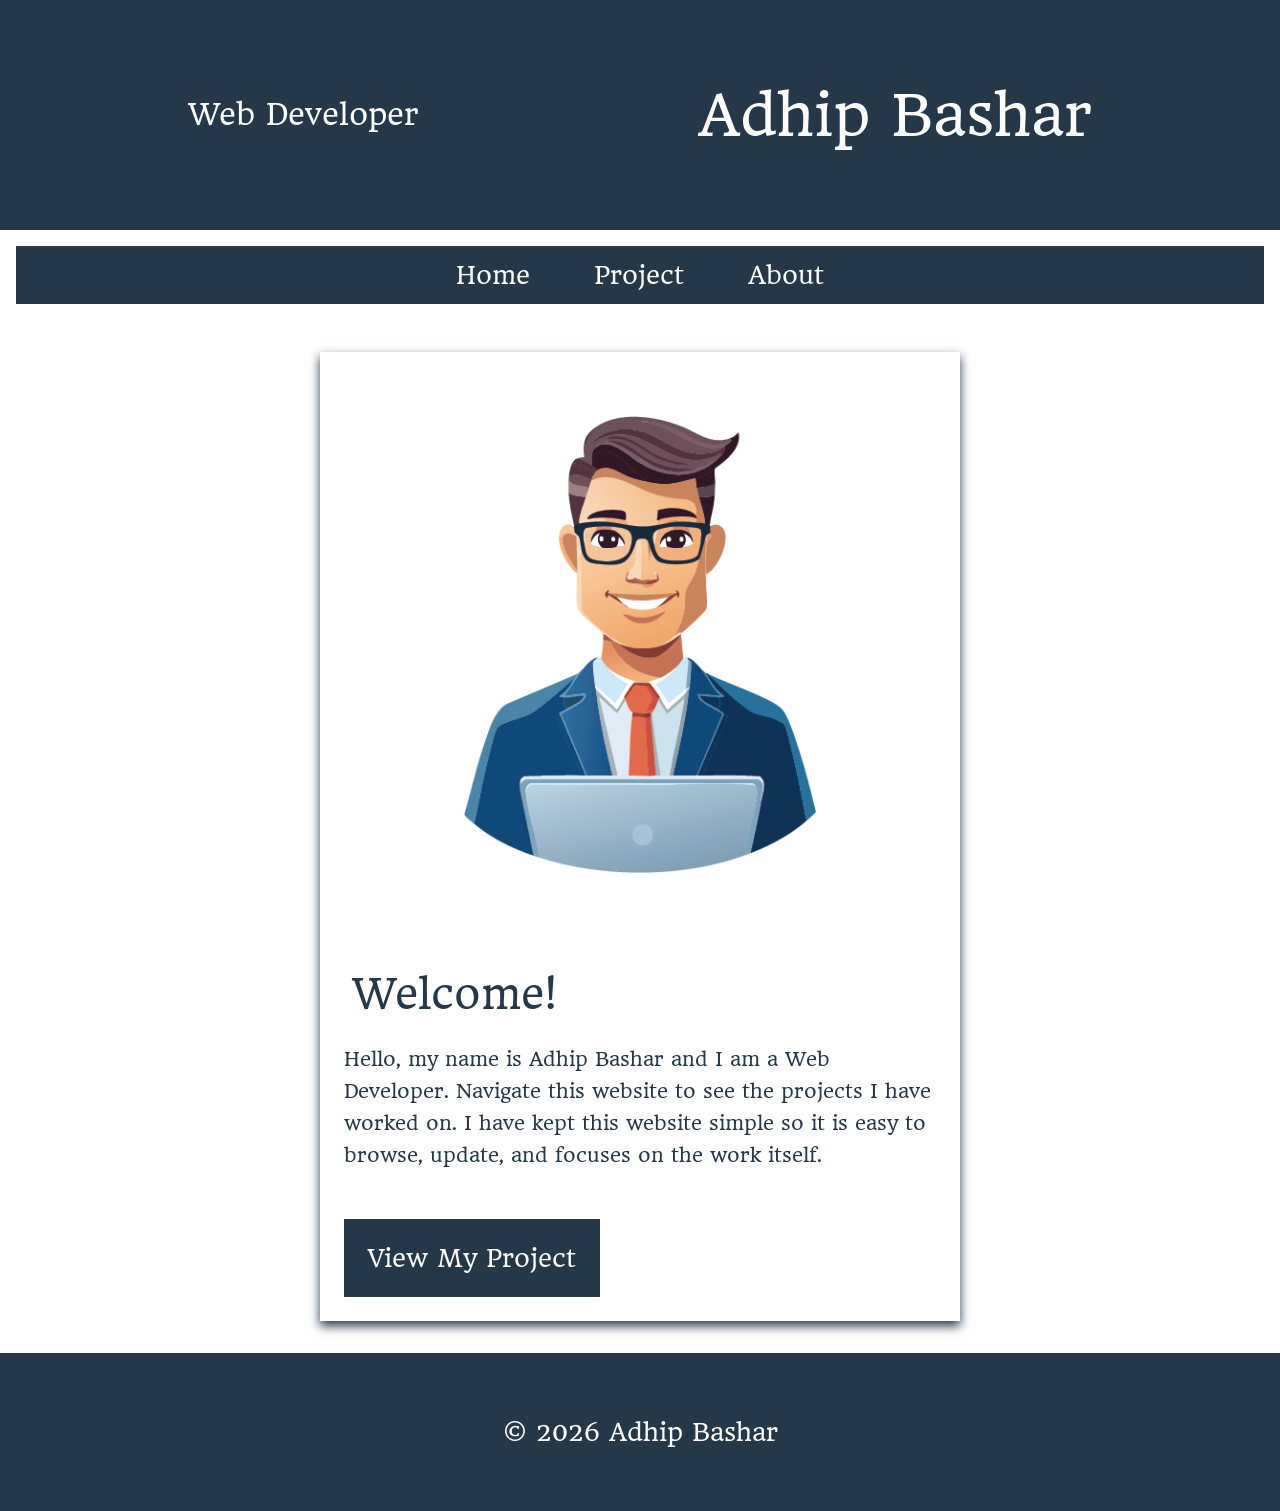
<file: index.html>
<!DOCTYPE html>
<html lang="en">

<head>
    <meta charset="UTF-8">
    <meta name="viewport" content="width=device-width, initial-scale=1.0">
    <title>Adhip Bashar</title>

    <!-- CSS -->
    <link rel="stylesheet" href="./CSS/index.css">

    <!-- JAVASCRIPT -->
    <script src="./JS/nav.js" defer></script>

    <!-- FONT AWESOME -->
    <link rel="stylesheet" href="https://cdnjs.cloudflare.com/ajax/libs/font-awesome/6.5.0/css/all.min.css">

    <!-- GOOGLE FONT -->
    <link rel="preconnect" href="https://fonts.googleapis.com">
    <link rel="preconnect" href="https://fonts.gstatic.com" crossorigin>
    <link href="https://fonts.googleapis.com/css2?family=Headland+One&display=swap" rel="stylesheet">
</head>

<body>
    <!-- HEADER -->
    <header>
        <div class="header-main">Adhip Bashar</div>
        <div class="header-sub">Web Developer</div>
    </header>

    <nav>
        <div class="topnav">
            <!-- <a href="./index.html" class="active">Home</a> -->

            <div id="myLinks">
                <a href="./index.html" class="active">Home</a>
                <a href="./onwardSun.html">Project</a>
                <a href="./about.html">About</a>
            </div>

            <a href="javascript:void(0);" onclick="myFunction()" class="icon">
                <i class="fa-solid fa-bars"></i>
            </a>

        </div>
    </nav>

    <!-- MAIN -->
    <main>
        <div class="card">
            <img class="hero-image" src="./IMG/Web Developer.png" alt="picture of a developer infront of laptop">

            <h2>Welcome!</h2>

            <p>
                Hello, my name is Adhip Bashar and I am a Web Developer.
                Navigate this website to see the projects I have worked on.
                I have kept this website simple so it is easy to browse,
                update, and focuses on the work itself.
            </p>


            <a class="action" href="./onwardSun.html">View My Project</a>
        </div>
    </main>

    <!-- Footer -->
    <footer>&copy; 2026 Adhip Bashar</footer>
</body>

</html>
</file>
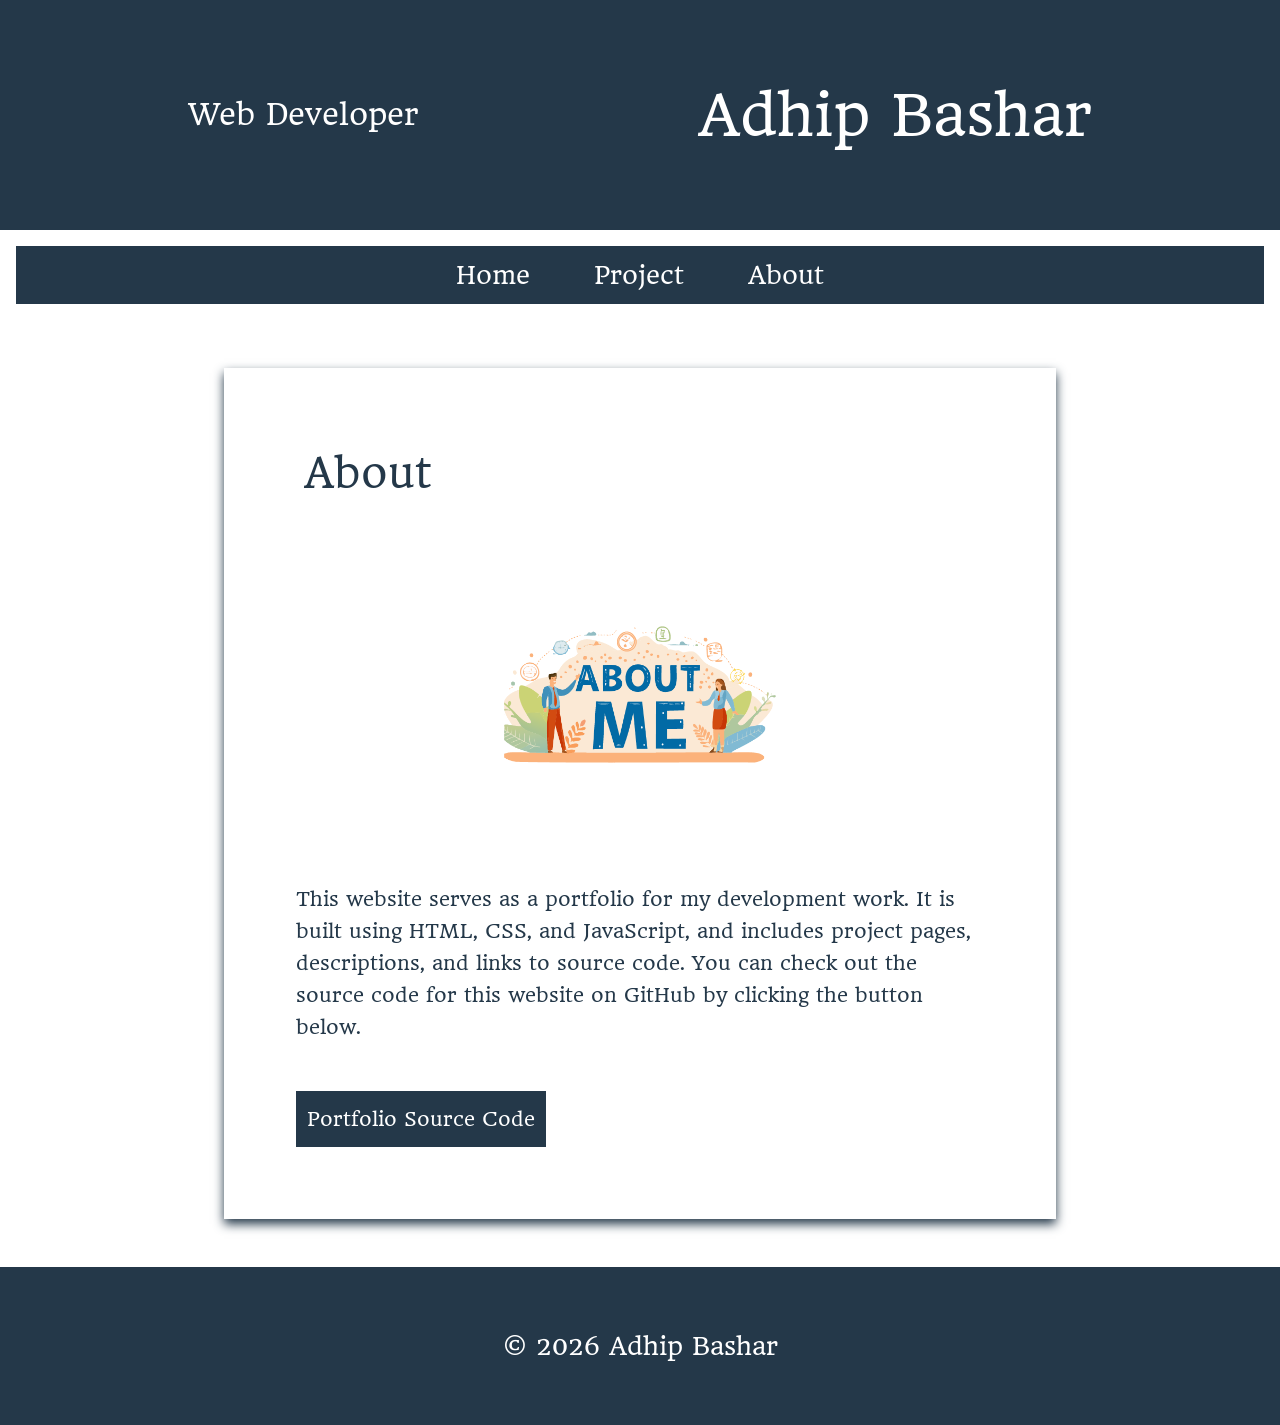
<file: about.html>
<!DOCTYPE html>
<html lang="en">

<head>
    <meta charset="UTF-8">
    <meta name="viewport" content="width=device-width, initial-scale=1.0">
    <title>Adhip Bashar</title>

    <!-- CSS -->
    <link rel="stylesheet" href="./CSS/index.css">
    <link rel="stylesheet" href="./CSS/onwardSun.css">

    <!-- JAVASCRIPT -->
    <script src="./JS/nav.js" defer></script>

    <!-- FONT AWESOME -->
    <link rel="stylesheet" href="https://cdnjs.cloudflare.com/ajax/libs/font-awesome/6.5.0/css/all.min.css">

    <!-- GOOGLE FONT -->
    <link rel="preconnect" href="https://fonts.googleapis.com">
    <link rel="preconnect" href="https://fonts.gstatic.com" crossorigin>
    <link href="https://fonts.googleapis.com/css2?family=Headland+One&display=swap" rel="stylesheet">
</head>

<body>
    <!-- HEADER -->
    <header>
        <div class="header-main">Adhip Bashar</div>
        <div class="header-sub">Web Developer</div>
    </header>

    <nav>
        <div class="topnav">
            <!-- <a href="./index.html" class="active">Home</a> -->

            <div id="myLinks">
                <a href="./index.html" class="active">Home</a>
                <a href="./onwardSun.html">Project</a>
                <a href="./about.html">About</a>
            </div>

            <a href="javascript:void(0);" onclick="myFunction()" class="icon">
                <i class="fa-solid fa-bars"></i>
            </a>

        </div>
    </nav>

    <div class="card">
        <h2>About</h2>
        <img class="redesign-image" src="./IMG/About.png" alt="Website being redesigned">
        <p>
            This website serves as a portfolio for my development work. It is
            built using HTML, CSS, and JavaScript, and includes project pages,
            descriptions, and links to source code. You can check out the
            source code for this website on GitHub by clicking the button
            below.
        </p>

        <a class="action" href="https://github.com/a-bashar-fanshawe/myPortfolio">Portfolio Source Code</a>
    </div>

    <!-- Footer -->
    <footer>&copy; 2026 Adhip Bashar</footer>
</body>

</html>
</file>
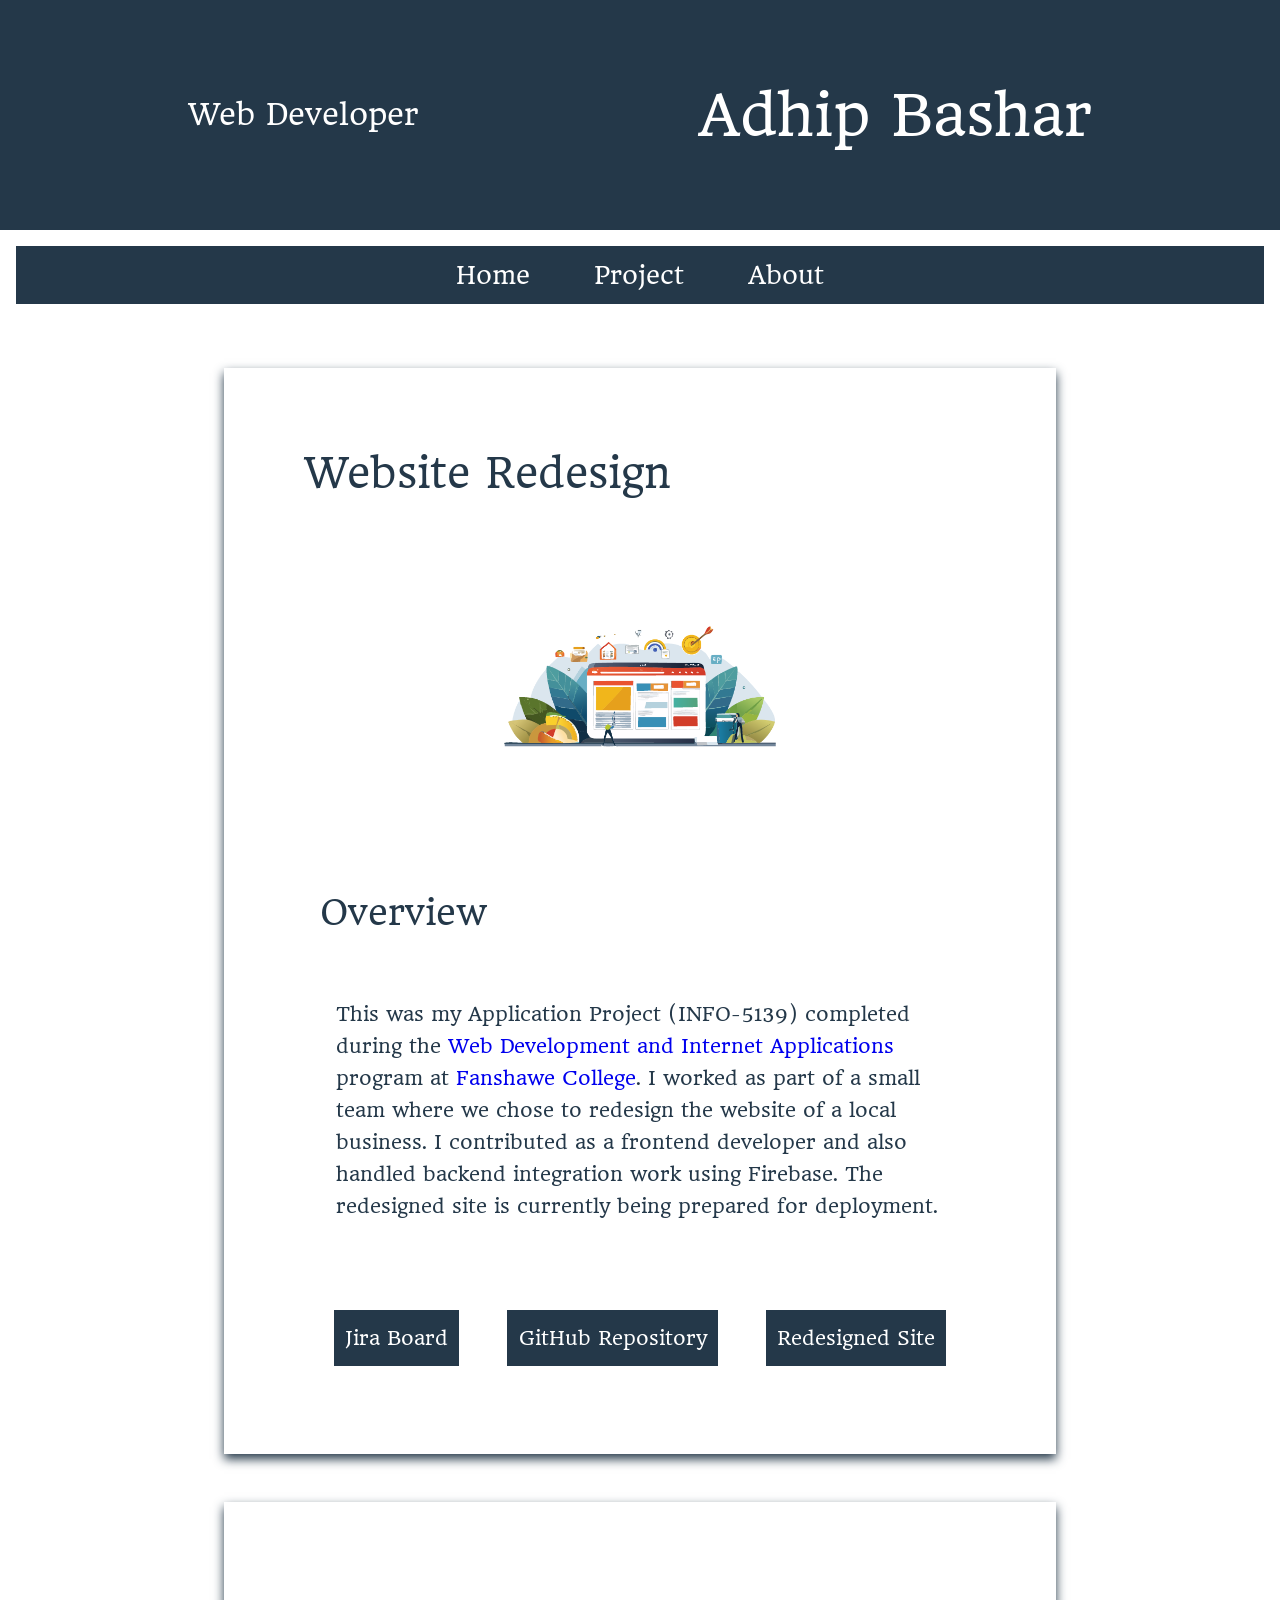
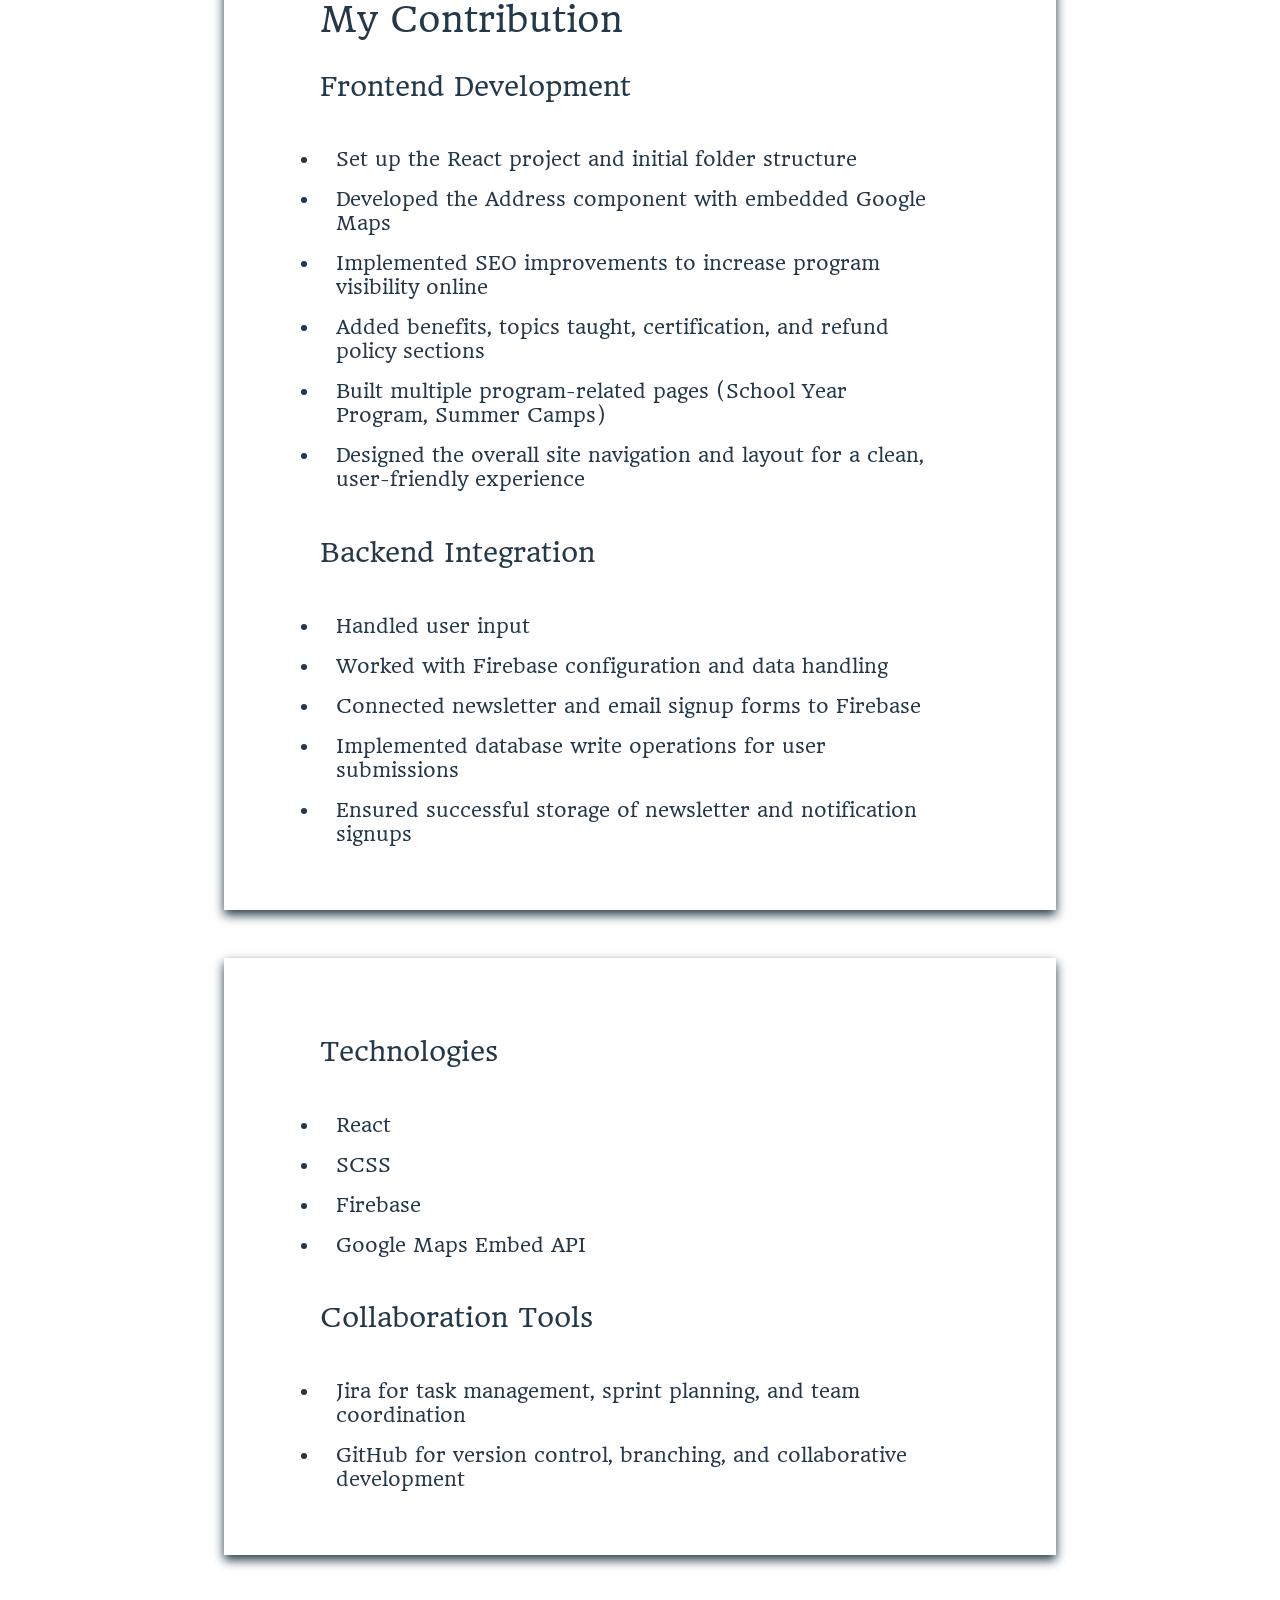
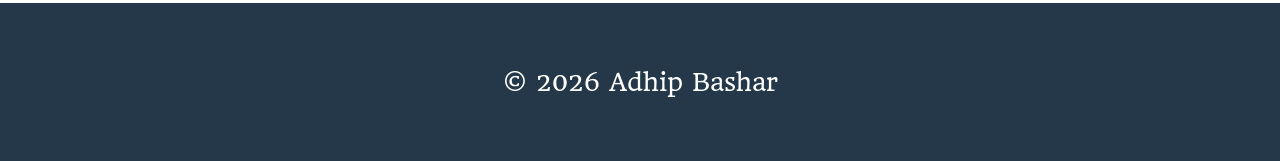
<file: onwardSun.html>
<!DOCTYPE html>
<html lang="en">

<head>
    <meta charset="UTF-8">
    <meta name="viewport" content="width=device-width, initial-scale=1.0">
    <title>Adhip Bashar</title>

    <!-- CSS -->
    <link rel="stylesheet" href="./CSS/index.css">
    <link rel="stylesheet" href="./CSS/onwardSun.css">

    <!-- JAVASCRIPT -->
    <script src="./JS/nav.js" defer></script>

    <!-- FONT AWESOME -->
    <link rel="stylesheet" href="https://cdnjs.cloudflare.com/ajax/libs/font-awesome/6.5.0/css/all.min.css">

    <!-- GOOGLE FONT -->
    <link rel="preconnect" href="https://fonts.googleapis.com">
    <link rel="preconnect" href="https://fonts.gstatic.com" crossorigin>
    <link href="https://fonts.googleapis.com/css2?family=Headland+One&display=swap" rel="stylesheet">
</head>

<body>
    <!-- HEADER -->
    <header>
        <div class="header-main">Adhip Bashar</div>
        <div class="header-sub">Web Developer</div>
    </header>

    <nav>
        <div class="topnav">
            <!-- <a href="./index.html" class="active">Home</a> -->

            <div id="myLinks">
                <a href="./index.html" class="active">Home</a>
                <a href="./onwardSun.html">Project</a>
                <a href="./about.html">About</a>
            </div>

            <a href="javascript:void(0);" onclick="myFunction()" class="icon">
                <i class="fa-solid fa-bars"></i>
            </a>

        </div>
    </nav>

    <!-- Main -->
    <main>
        <div class="card">
            <h2>Website Redesign</h2>
            <img class="redesign-image" src="./IMG/Web Redesign.png" alt="Website being redesigned">

            <h3>Overview</h3>

            <p class="card-para">
                This was my Application Project (INFO-5139) completed during the
                <a href="https://www.fanshawec.ca/programs/iwd2-web-development-and-internet-applications/next"
                    target="_blank">
                    Web Development and Internet Applications
                </a> program at
                <a href="https://www.fanshawec.ca/" target="_blank">Fanshawe College</a>.
                I worked as part of a small team where we chose to redesign the website of a local business.
                I contributed as a frontend developer and also handled backend integration work using Firebase.
                The redesigned site is currently being prepared for deployment.
            </p>


            <div class="links">
                <a class="action" href="./Jira.html" target="_blank">Jira Board</a>
                <a class="action" href="https://github.com/Groozma/ApplicationProject" target="_blank">GitHub
                    Repository</a>
                <a class="action" href="https://groozma.github.io/ApplicationProject/" target="_blank">Redesigned
                    Site</a>
            </div>
        </div>

        <div class="card">
            <h3>My Contribution</h3>

            <h4>Frontend Development</h4>

            <ul>
                <li>Set up the React project and initial folder structure</li>
                <li>Developed the Address component with embedded Google Maps</li>
                <li>Implemented SEO improvements to increase program visibility online</li>
                <li>Added benefits, topics taught, certification, and refund policy sections</li>
                <li>Built multiple program-related pages (School Year Program, Summer Camps)</li>
                <li>Designed the overall site navigation and layout for a clean, user-friendly experience</li>
            </ul>

            <h4>Backend Integration</h4>

            <ul>
                <li>Handled user input</li>
                <li>Worked with Firebase configuration and data handling</li>
                <li>Connected newsletter and email signup forms to Firebase</li>
                <li>Implemented database write operations for user submissions</li>
                <li>Ensured successful storage of newsletter and notification signups</li>
            </ul>
        </div>

        <div class="card">
            <h4>Technologies</h4>

            <ul>
                <li>React</li>
                <li>SCSS</li>
                <li>Firebase</li>
                <li>Google Maps Embed API</li>
            </ul>

            <h4>Collaboration Tools</h4>

            <ul>
                <li>Jira for task management, sprint planning, and team coordination</li>
                <li>GitHub for version control, branching, and collaborative development</li>
            </ul>
        </div>

    </main>

    <!-- Footer -->
    <footer>&copy; 2026 Adhip Bashar</footer>
</body>

</html>
</file>
<file: CSS/index.css>
/*      GLOBAL 
            LAYOUT      */
* {
  margin: 0;
  padding: 0;
  box-sizing: border-box;
  font-family: "Headland One", serif;
  font-weight: 400;
  font-style: normal;
}

/*      MOBILE 
            FIRST      */

/* Header */
header {
  text-align: center;
  background-color: #243849;
  color: #ffffff;
  padding: 3rem 0;
}

.header-main {
  font-size: 2.5rem;
}

.header-sub {
  font-size: 1.5rem;
  padding: 1rem 0;
}

/* Navigation */
.topnav {
  overflow: hidden;
  background-color: #243849;
  position: relative;
}

.topnav #myLinks {
  display: none;
}

.topnav a {
  float: left;
  color: #ffffff;
  padding: 14px 16px;
  text-decoration: none;
  font-size: 17px;
}

.topnav a.icon {
  float: right;
}

.topnav a:hover {
  border: 1px solid #243849;
}

.active {
  background-color: #243849;
  color: #ffffff;
}

nav {
  text-align: center;
  padding: 1rem;
  display: flex;
  flex-direction: column;
}

li {
  list-style: none;
  text-align: left;
}

a {
  text-decoration: none;
}

/* Main */
/* .intro {
  color: #243849;
  margin: 2rem;
} */

.hero-image {
  display: block;
  margin: auto;
  width: 65%;
  padding: 2rem 1rem;
}

h2 {
  padding: 1rem 0 0 1rem;
  font-size: 2rem;
  color: #243849;
}

p {
  font-size: 1.1rem;
  line-height: 1.8rem;
  padding: 2rem 1rem;
  color: #243849;
}

.action {
  display: inline-block;
  background-color: #243849;
  color: #ffffff;
  padding: 1rem;
  margin: 1rem;
  cursor: pointer;
}

.action:hover {
  background-color: #ffffff;
  color: #243849;
  border: 1px solid #243849;
}

/* Card */
.card {
  box-shadow: 0 4px 8px 0 #243849;
  transition: 0.5s;
  width: 90%;
  margin: 3rem auto;
}

.card:hover {
  box-shadow: 0 8px 16px 0 #243849;
}

/* Footer */
footer {
  text-align: center;
  background-color: #243849;
  color: #ffffff;
  padding: 2.8rem;
}

/*    Larger 
          Screen 
            (800px and up) */
@media screen and (min-width: 1080px) {
  /* Header */
  header {
    display: flex;
    flex-direction: row-reverse;
    justify-content: space-around;
    padding: 5rem 3rem;
  }

  .header-main {
    font-size: 3.5rem;
  }

  .header-sub {
    font-size: 1.8rem;
  }

  /* Navigation */
  /* Show the hidden links */
  .topnav #myLinks {
    display: flex;
    gap: 2rem;
  }

  /* Hide hamburger icon */
  .topnav a.icon {
    display: none;
  }

  /* Make nav horizontal */
  .topnav {
    display: flex;
    justify-content: space-evenly;
    align-items: center;
  }

  .topnav a {
    float: none;
    display: inline-block;
    font-size: 1.5rem;
  }

  /* Main */
  /* .intro card {
    padding: 2rem;
  } */

  .hero-image {
    width: 65%;
    padding: 4rem 2rem;
  }

  h2 {
    padding: 2rem 0 0 2rem;
    font-size: 2.5rem;
  }

  p {
    font-size: 1.2rem;
    line-height: 2rem;
    padding: 1.5rem;
    color: #243849;
  }

  .action {
    padding: 1.5rem;
    margin: 1.5rem;
    font-size: 1.5rem;
  }

  .action:hover {
    background-color: #ffffff;
    color: #243849;
    border: 1px solid #243849;
  }

  /* Card */
  .card {
    box-shadow: 0 5px 10px 0 #243849;
    transition: 0.5s;
    width: 50%;
    margin: 2rem auto;
  }

  .card:hover {
    box-shadow: 0 10px 20px 0 #243849;
  }
}

/* Footer */
footer {
  padding: 4rem;
  font-size: 1.5rem;
}
</file>
<file: CSS/onwardSun.css>
/*      MOBILE 
            FIRST      */

h3 {
  padding: 1rem 0 0 1rem;
  font-size: 1.6rem;
  color: #243849;
}

h4 {
  padding: 1.5rem 2rem;
  font-size: 1.4rem;
  color: #243849;
}

.redesign-image {
  display: block;
  margin: auto;
  width: 85%;
  padding: 3rem 1rem;
}

ul,
li {
  padding: 0.5rem 1rem;
  margin: 0 1rem;
  list-style: disc;
  color: #243849;
}

.links {
  display: flex;
  flex-direction: column;
  text-align: center;
  justify-content: center;
  padding: 0 0 1rem 0;
}

/*    Larger 
          Screen 
            (800px and up) */
@media screen and (min-width: 1080px) {
  h2 {
    padding: 2rem;
    font-size: 2.5rem;
  }

  h3 {
    padding: 3rem 0 0 3rem;
    font-size: 2.1rem;
  }

  h4 {
    padding: 1.8rem 3rem;
    font-size: 1.6rem;
  }

  .redesign-image {
    width: 50%;
    padding: 6rem 3rem;
  }

  ul,
  li {
    font-size: 1.2rem;
  }

  .links {
    flex-direction: row;
    justify-content: center;
  }

  .card {
    padding: 3rem;
    margin: 3rem auto;
    width: 65%;
  }

  .card-para {
    padding: 4rem;
    line-height: 2rem;
  }

  .action {
    font-size: 1.2rem;
    padding: 1rem 0.7rem;
  }
}
</file>
